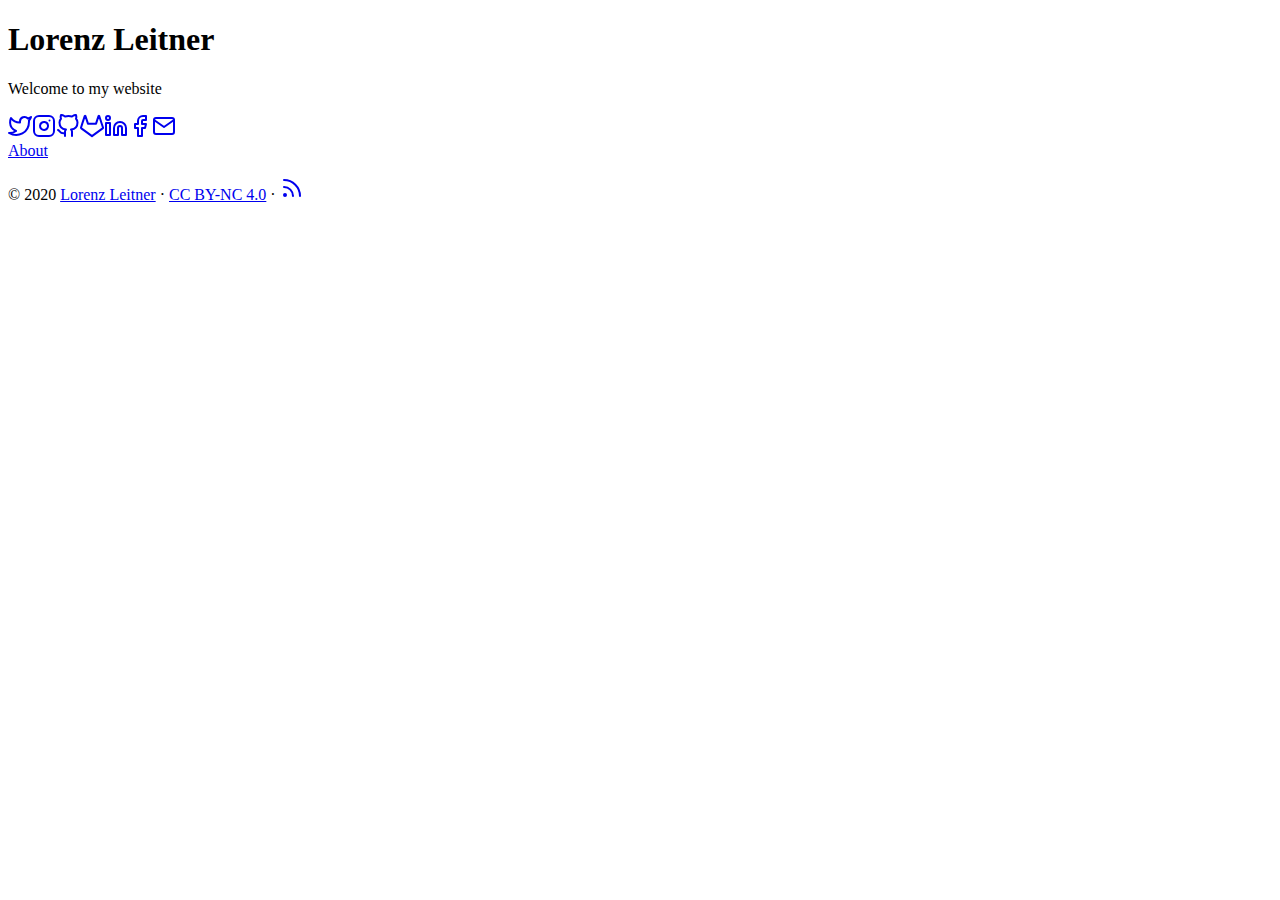
<file: index.html>
<!DOCTYPE html>
<html lang="en-us">

<head>
	<meta name="generator" content="Hugo 0.74.3" />
	<meta charset="UTF-8">
	<meta name="viewport" content="width=device-width, initial-scale=1.0">
	<meta http-equiv="X-UA-Compatible" content="ie=edge">
	<meta name="theme-color" content="#494f5c">
	<meta name="msapplication-TileColor" content="#494f5c">
<meta itemprop="name" content="Lorenz Leitner">
<meta itemprop="description" content="">
<meta property="og:title" content="Lorenz Leitner" />
<meta property="og:description" content="" />
<meta property="og:type" content="website" />
<meta property="og:url" content="https://lolei.github.io/" />
<meta property="og:updated_time" content="2018-08-25T13:17:08+02:00" />
<meta name="twitter:card" content="summary"/>
<meta name="twitter:title" content="Lorenz Leitner"/>
<meta name="twitter:description" content=""/>

	<link rel="apple-touch-icon" sizes="180x180" href="/apple-touch-icon.png">
	<link rel="icon" type="image/png" sizes="32x32" href="/favicon-32x32.png">
	<link rel="icon" type="image/png" sizes="16x16" href="/favicon-16x16.png">
	<link rel="manifest" href="/site.webmanifest">
	<link rel="mask-icon" href="/safari-pinned-tab.svg" color="">
	<link rel="shortcut icon" href="/favicon.ico">

	<title>Lorenz Leitner</title>
	<link rel="alternate" type="application/rss+xml+xml" href="https://lolei.github.io/index.xml" title="Lorenz Leitner" />
	<link rel="stylesheet" href="https://lolei.github.io/css/style.min.10581e6aa8bcf0e2116dca4087f0059e51564336e6a07a3243595718eaff2cd4.css" integrity="sha256-EFgeaqi88OIRbcpAh/AFnlFWQzbmoHoyQ1lXGOr/LNQ=">
	
</head>

<body id="page">
	
	<div id="spotlight" class="animated fadeIn">
		<div id="home-center">
			<h1 id="home-title">Lorenz Leitner</h1>
			<p id="home-subtitle">Welcome to my website</p>
			<div id="home-social">
				<a href="https://twitter.com/lorenzleitner" target="_blank" rel="noopener" title="Twitter"><svg xmlns="http://www.w3.org/2000/svg" width="24" height="24" viewBox="0 0 24 24" fill="none" stroke="currentColor" stroke-width="2" stroke-linecap="round" stroke-linejoin="round" class="feather feather-twitter"><path d="M23 3a10.9 10.9 0 0 1-3.14 1.53 4.48 4.48 0 0 0-7.86 3v1A10.66 10.66 0 0 1 3 4s-4 9 5 13a11.64 11.64 0 0 1-7 2c9 5 20 0 20-11.5a4.5 4.5 0 0 0-.08-.83A7.72 7.72 0 0 0 23 3z"></path></svg></a><a href="https://instagram.com/lorenzleitner" target="_blank" rel="noopener" title="Instagram"><svg xmlns="http://www.w3.org/2000/svg" width="24" height="24" viewBox="0 0 24 24" fill="none" stroke="currentColor" stroke-width="2" stroke-linecap="round" stroke-linejoin="round" class="feather feather-instagram"><rect x="2" y="2" width="20" height="20" rx="5" ry="5"></rect><path d="M16 11.37A4 4 0 1 1 12.63 8 4 4 0 0 1 16 11.37z"></path><line x1="17.5" y1="6.5" x2="17.5" y2="6.5"></line></svg></a><a href="https://github.com/LoLei" target="_blank" rel="noopener" title="Github"><svg xmlns="http://www.w3.org/2000/svg" width="24" height="24" viewBox="0 0 24 24" fill="none" stroke="currentColor" stroke-width="2" stroke-linecap="round" stroke-linejoin="round" class="feather feather-github"><path d="M9 19c-5 1.5-5-2.5-7-3m14 6v-3.87a3.37 3.37 0 0 0-.94-2.61c3.14-.35 6.44-1.54 6.44-7A5.44 5.44 0 0 0 20 4.77 5.07 5.07 0 0 0 19.91 1S18.73.65 16 2.48a13.38 13.38 0 0 0-7 0C6.27.65 5.09 1 5.09 1A5.07 5.07 0 0 0 5 4.77a5.44 5.44 0 0 0-1.5 3.78c0 5.42 3.3 6.61 6.44 7A3.37 3.37 0 0 0 9 18.13V22"></path></svg></a><a href="https://gitlab.com/LoLei" target="_blank" rel="noopener" title="Gitlab"><svg xmlns="http://www.w3.org/2000/svg" width="24" height="24" viewBox="0 0 24 24" fill="none" stroke="currentColor" stroke-width="2" stroke-linecap="round" stroke-linejoin="round" class="feather feather-gitlab"><path d="M22.65 14.39L12 22.13 1.35 14.39a.84.84 0 0 1-.3-.94l1.22-3.78 2.44-7.51A.42.42 0 0 1 4.82 2a.43.43 0 0 1 .58 0 .42.42 0 0 1 .11.18l2.44 7.49h8.1l2.44-7.51A.42.42 0 0 1 18.6 2a.43.43 0 0 1 .58 0 .42.42 0 0 1 .11.18l2.44 7.51L23 13.45a.84.84 0 0 1-.35.94z"></path></svg></a><a href="https://www.linkedin.com/in/lorenzleitner" target="_blank" rel="noopener" title="Linkedin"><svg xmlns="http://www.w3.org/2000/svg" width="24" height="24" viewBox="0 0 24 24" fill="none" stroke="currentColor" stroke-width="2" stroke-linecap="round" stroke-linejoin="round" class="feather feather-linkedin"><path d="M16 8a6 6 0 0 1 6 6v7h-4v-7a2 2 0 0 0-2-2 2 2 0 0 0-2 2v7h-4v-7a6 6 0 0 1 6-6z"></path><rect x="2" y="9" width="4" height="12"></rect><circle cx="4" cy="4" r="2"></circle></svg></a><a href="https://www.facebook.com/LorenzLeitner" target="_blank" rel="noopener" title="Facebook"><svg xmlns="http://www.w3.org/2000/svg" width="24" height="24" viewBox="0 0 24 24" fill="none" stroke="currentColor" stroke-width="2" stroke-linecap="round" stroke-linejoin="round" class="feather feather-facebook"><path d="M18 2h-3a5 5 0 0 0-5 5v3H7v4h3v8h4v-8h3l1-4h-4V7a1 1 0 0 1 1-1h3z"></path></svg></a><a href="mailto:lrnz.ltnr@gmail.com" target="_blank" rel="noopener" title="Email"><svg xmlns="http://www.w3.org/2000/svg" width="24" height="24" viewBox="0 0 24 24" fill="none" stroke="currentColor" stroke-width="2" stroke-linecap="round" stroke-linejoin="round" class="feather feather-mail"><path d="M4 4h16c1.1 0 2 .9 2 2v12c0 1.1-.9 2-2 2H4c-1.1 0-2-.9-2-2V6c0-1.1.9-2 2-2z"></path><polyline points="22,6 12,13 2,6"></polyline></svg></a>
			</div>
			<nav id="home-nav" class="site-nav">
				<a href="https://lolei.github.io/about/">About</a>
			</nav>
		</div>
		<div id="home-footer">
			<p>
				&copy; 2020 <a href="https://lolei.github.io">Lorenz Leitner</a> &#183; <a href="https://creativecommons.org/licenses/by-nc/4.0/" target="_blank" rel="noopener">CC BY-NC 4.0</a> &#183; <a href="https://lolei.github.io/posts/index.xml" target="_blank" title="rss"><svg xmlns="http://www.w3.org/2000/svg" width="24" height="24" viewBox="0 0 24 24" fill="none" stroke="currentColor" stroke-width="2" stroke-linecap="round" stroke-linejoin="round" class="feather feather-rss"><path d="M4 11a9 9 0 0 1 9 9"></path><path d="M4 4a16 16 0 0 1 16 16"></path><circle cx="5" cy="19" r="1"></circle></svg></a>
			</p>
		</div>
	</div>

	<script src="https://lolei.github.io/js/main.min.8f39f24808e9d0a9b02da58c2d2838da859dc0b7bdfadbdb1883aae8b6adacfe.js" integrity="sha256-jznySAjp0KmwLaWMLSg42oWdwLe9+tvbGIOq6LatrP4="></script>

</body>

</html>
</file>
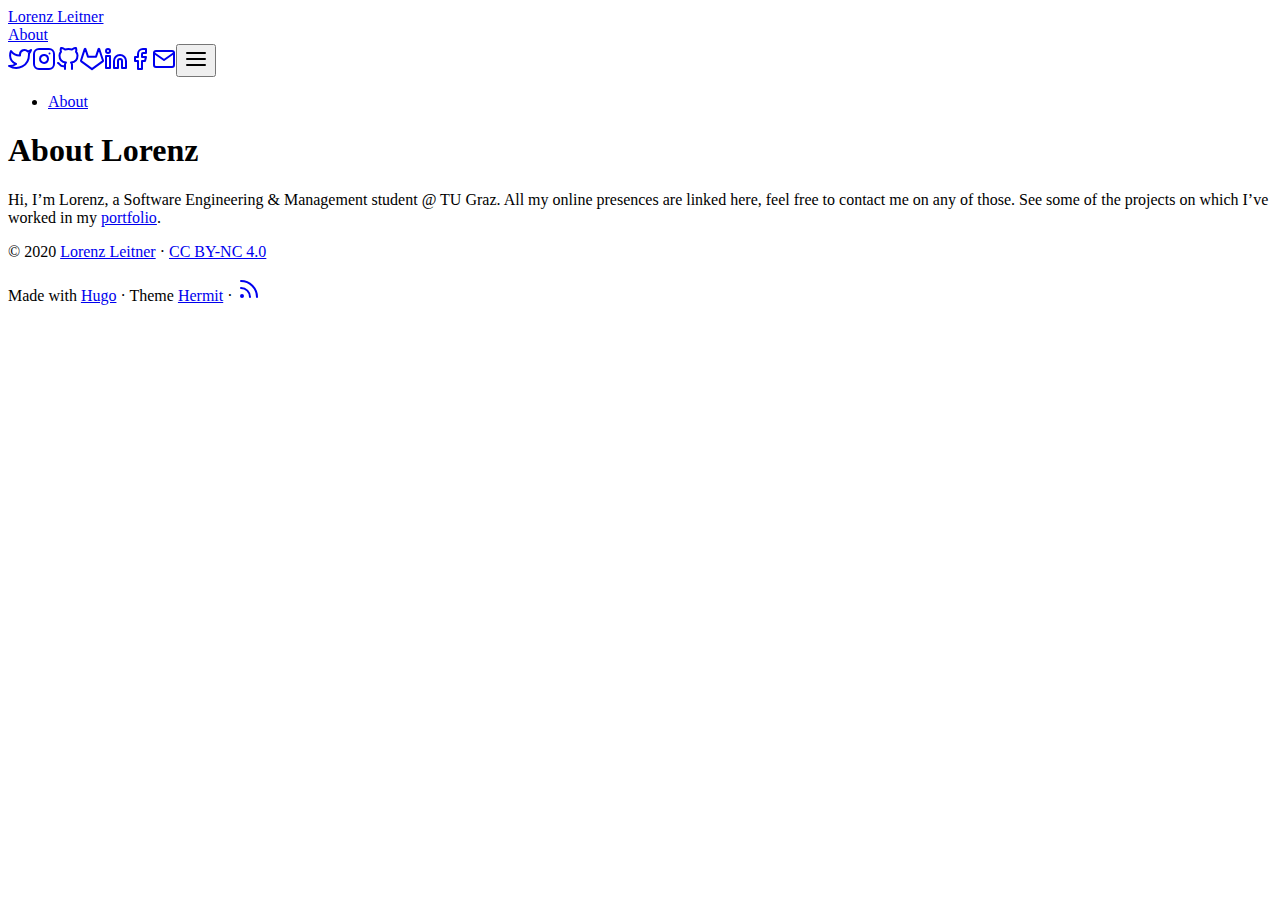
<file: about/index.html>
<!DOCTYPE html>
<html lang="en-us">

<head>
	<meta charset="UTF-8">
	<meta name="viewport" content="width=device-width, initial-scale=1.0">
	<meta http-equiv="X-UA-Compatible" content="ie=edge">
	<meta name="theme-color" content="#494f5c">
	<meta name="msapplication-TileColor" content="#494f5c">
<meta itemprop="name" content="About Lorenz">
<meta itemprop="description" content="Hi, I&rsquo;m Lorenz, a Software Engineering &amp; Management student @ TU Graz. All my online presences are linked here, feel free to contact me on any of those. See some of the projects on which I&rsquo;ve worked in my portfolio.">
<meta itemprop="datePublished" content="2019-02-03T00:00:00+00:00" />
<meta itemprop="dateModified" content="2019-02-03T00:00:00+00:00" />
<meta itemprop="wordCount" content="40">



<meta itemprop="keywords" content="" />
<meta property="og:title" content="About Lorenz" />
<meta property="og:description" content="Hi, I&rsquo;m Lorenz, a Software Engineering &amp; Management student @ TU Graz. All my online presences are linked here, feel free to contact me on any of those. See some of the projects on which I&rsquo;ve worked in my portfolio." />
<meta property="og:type" content="article" />
<meta property="og:url" content="https://lolei.github.io/about/" />
<meta property="article:published_time" content="2019-02-03T00:00:00+00:00" />
<meta property="article:modified_time" content="2019-02-03T00:00:00+00:00" />
<meta name="twitter:card" content="summary"/>
<meta name="twitter:title" content="About Lorenz"/>
<meta name="twitter:description" content="Hi, I&rsquo;m Lorenz, a Software Engineering &amp; Management student @ TU Graz. All my online presences are linked here, feel free to contact me on any of those. See some of the projects on which I&rsquo;ve worked in my portfolio."/>

	<link rel="apple-touch-icon" sizes="180x180" href="/apple-touch-icon.png">
	<link rel="icon" type="image/png" sizes="32x32" href="/favicon-32x32.png">
	<link rel="icon" type="image/png" sizes="16x16" href="/favicon-16x16.png">
	<link rel="manifest" href="/site.webmanifest">
	<link rel="mask-icon" href="/safari-pinned-tab.svg" color="">
	<link rel="shortcut icon" href="/favicon.ico">

	<title>About Lorenz</title>
	<link rel="stylesheet" href="https://lolei.github.io/css/style.min.10581e6aa8bcf0e2116dca4087f0059e51564336e6a07a3243595718eaff2cd4.css" integrity="sha256-EFgeaqi88OIRbcpAh/AFnlFWQzbmoHoyQ1lXGOr/LNQ=">
	
</head>

<body id="page">
	
	<header id="site-header" class="animated slideInUp faster">
		<div class="hdr-wrapper section-inner">
			<div class="hdr-left">
				<div class="site-branding">
					<a href="https://lolei.github.io">Lorenz Leitner</a>
				</div>
				<nav class="site-nav hide-in-mobile">
					<a href="https://lolei.github.io/about/">About</a>
				</nav>
			</div>
			<div class="hdr-right hdr-icons">
				<span class="hdr-social hide-in-mobile"><a href="https://twitter.com/lorenzleitner" target="_blank" rel="noopener" title="Twitter"><svg xmlns="http://www.w3.org/2000/svg" width="24" height="24" viewBox="0 0 24 24" fill="none" stroke="currentColor" stroke-width="2" stroke-linecap="round" stroke-linejoin="round" class="feather feather-twitter"><path d="M23 3a10.9 10.9 0 0 1-3.14 1.53 4.48 4.48 0 0 0-7.86 3v1A10.66 10.66 0 0 1 3 4s-4 9 5 13a11.64 11.64 0 0 1-7 2c9 5 20 0 20-11.5a4.5 4.5 0 0 0-.08-.83A7.72 7.72 0 0 0 23 3z"></path></svg></a><a href="https://instagram.com/lorenzleitner" target="_blank" rel="noopener" title="Instagram"><svg xmlns="http://www.w3.org/2000/svg" width="24" height="24" viewBox="0 0 24 24" fill="none" stroke="currentColor" stroke-width="2" stroke-linecap="round" stroke-linejoin="round" class="feather feather-instagram"><rect x="2" y="2" width="20" height="20" rx="5" ry="5"></rect><path d="M16 11.37A4 4 0 1 1 12.63 8 4 4 0 0 1 16 11.37z"></path><line x1="17.5" y1="6.5" x2="17.5" y2="6.5"></line></svg></a><a href="https://github.com/LoLei" target="_blank" rel="noopener" title="Github"><svg xmlns="http://www.w3.org/2000/svg" width="24" height="24" viewBox="0 0 24 24" fill="none" stroke="currentColor" stroke-width="2" stroke-linecap="round" stroke-linejoin="round" class="feather feather-github"><path d="M9 19c-5 1.5-5-2.5-7-3m14 6v-3.87a3.37 3.37 0 0 0-.94-2.61c3.14-.35 6.44-1.54 6.44-7A5.44 5.44 0 0 0 20 4.77 5.07 5.07 0 0 0 19.91 1S18.73.65 16 2.48a13.38 13.38 0 0 0-7 0C6.27.65 5.09 1 5.09 1A5.07 5.07 0 0 0 5 4.77a5.44 5.44 0 0 0-1.5 3.78c0 5.42 3.3 6.61 6.44 7A3.37 3.37 0 0 0 9 18.13V22"></path></svg></a><a href="https://gitlab.com/LoLei" target="_blank" rel="noopener" title="Gitlab"><svg xmlns="http://www.w3.org/2000/svg" width="24" height="24" viewBox="0 0 24 24" fill="none" stroke="currentColor" stroke-width="2" stroke-linecap="round" stroke-linejoin="round" class="feather feather-gitlab"><path d="M22.65 14.39L12 22.13 1.35 14.39a.84.84 0 0 1-.3-.94l1.22-3.78 2.44-7.51A.42.42 0 0 1 4.82 2a.43.43 0 0 1 .58 0 .42.42 0 0 1 .11.18l2.44 7.49h8.1l2.44-7.51A.42.42 0 0 1 18.6 2a.43.43 0 0 1 .58 0 .42.42 0 0 1 .11.18l2.44 7.51L23 13.45a.84.84 0 0 1-.35.94z"></path></svg></a><a href="https://www.linkedin.com/in/lorenzleitner" target="_blank" rel="noopener" title="Linkedin"><svg xmlns="http://www.w3.org/2000/svg" width="24" height="24" viewBox="0 0 24 24" fill="none" stroke="currentColor" stroke-width="2" stroke-linecap="round" stroke-linejoin="round" class="feather feather-linkedin"><path d="M16 8a6 6 0 0 1 6 6v7h-4v-7a2 2 0 0 0-2-2 2 2 0 0 0-2 2v7h-4v-7a6 6 0 0 1 6-6z"></path><rect x="2" y="9" width="4" height="12"></rect><circle cx="4" cy="4" r="2"></circle></svg></a><a href="https://www.facebook.com/LorenzLeitner" target="_blank" rel="noopener" title="Facebook"><svg xmlns="http://www.w3.org/2000/svg" width="24" height="24" viewBox="0 0 24 24" fill="none" stroke="currentColor" stroke-width="2" stroke-linecap="round" stroke-linejoin="round" class="feather feather-facebook"><path d="M18 2h-3a5 5 0 0 0-5 5v3H7v4h3v8h4v-8h3l1-4h-4V7a1 1 0 0 1 1-1h3z"></path></svg></a><a href="mailto:lrnz.ltnr@gmail.com" target="_blank" rel="noopener" title="Email"><svg xmlns="http://www.w3.org/2000/svg" width="24" height="24" viewBox="0 0 24 24" fill="none" stroke="currentColor" stroke-width="2" stroke-linecap="round" stroke-linejoin="round" class="feather feather-mail"><path d="M4 4h16c1.1 0 2 .9 2 2v12c0 1.1-.9 2-2 2H4c-1.1 0-2-.9-2-2V6c0-1.1.9-2 2-2z"></path><polyline points="22,6 12,13 2,6"></polyline></svg></a></span><button id="menu-btn" class="hdr-btn" title="Menu"><svg xmlns="http://www.w3.org/2000/svg" width="24" height="24" viewBox="0 0 24 24" fill="none" stroke="currentColor" stroke-width="2" stroke-linecap="round" stroke-linejoin="round" class="feather feather-menu"><line x1="3" y1="12" x2="21" y2="12"></line><line x1="3" y1="6" x2="21" y2="6"></line><line x1="3" y1="18" x2="21" y2="18"></line></svg></button>
			</div>
		</div>
	</header>
	<div id="mobile-menu" class="animated fast">
		<ul>
			<li><a href="https://lolei.github.io/about/">About</a></li>
		</ul>
	</div>


	<main class="site-main section-inner thin animated fadeIn faster">
		<h1>About Lorenz</h1>
		<div class="content">
			<p>Hi, I&rsquo;m Lorenz, a Software Engineering &amp; Management student @ TU Graz. All my online presences are linked here, feel free to contact me on any of those. See some of the projects on which I&rsquo;ve worked in my <a href="https://lolei.github.io/portfolio/">portfolio</a>.</p>

		</div>
	</main>

	<footer id="site-footer" class="section-inner thin animated fadeIn faster">
		<p>&copy; 2020 <a href="https://lolei.github.io">Lorenz Leitner</a> &#183; <a href="https://creativecommons.org/licenses/by-nc/4.0/" target="_blank" rel="noopener">CC BY-NC 4.0</a></p>
		<p>
			Made with <a href="https://gohugo.io/" target="_blank" rel="noopener">Hugo</a> &#183; Theme <a href="https://github.com/Track3/hermit" target="_blank" rel="noopener">Hermit</a> &#183; <a href="https://lolei.github.io/posts/index.xml" target="_blank" title="rss"><svg xmlns="http://www.w3.org/2000/svg" width="24" height="24" viewBox="0 0 24 24" fill="none" stroke="currentColor" stroke-width="2" stroke-linecap="round" stroke-linejoin="round" class="feather feather-rss"><path d="M4 11a9 9 0 0 1 9 9"></path><path d="M4 4a16 16 0 0 1 16 16"></path><circle cx="5" cy="19" r="1"></circle></svg></a>
		</p>
	</footer>


	<script src="https://lolei.github.io/js/main.min.8f39f24808e9d0a9b02da58c2d2838da859dc0b7bdfadbdb1883aae8b6adacfe.js" integrity="sha256-jznySAjp0KmwLaWMLSg42oWdwLe9+tvbGIOq6LatrP4="></script>

</body>

</html>
</file>
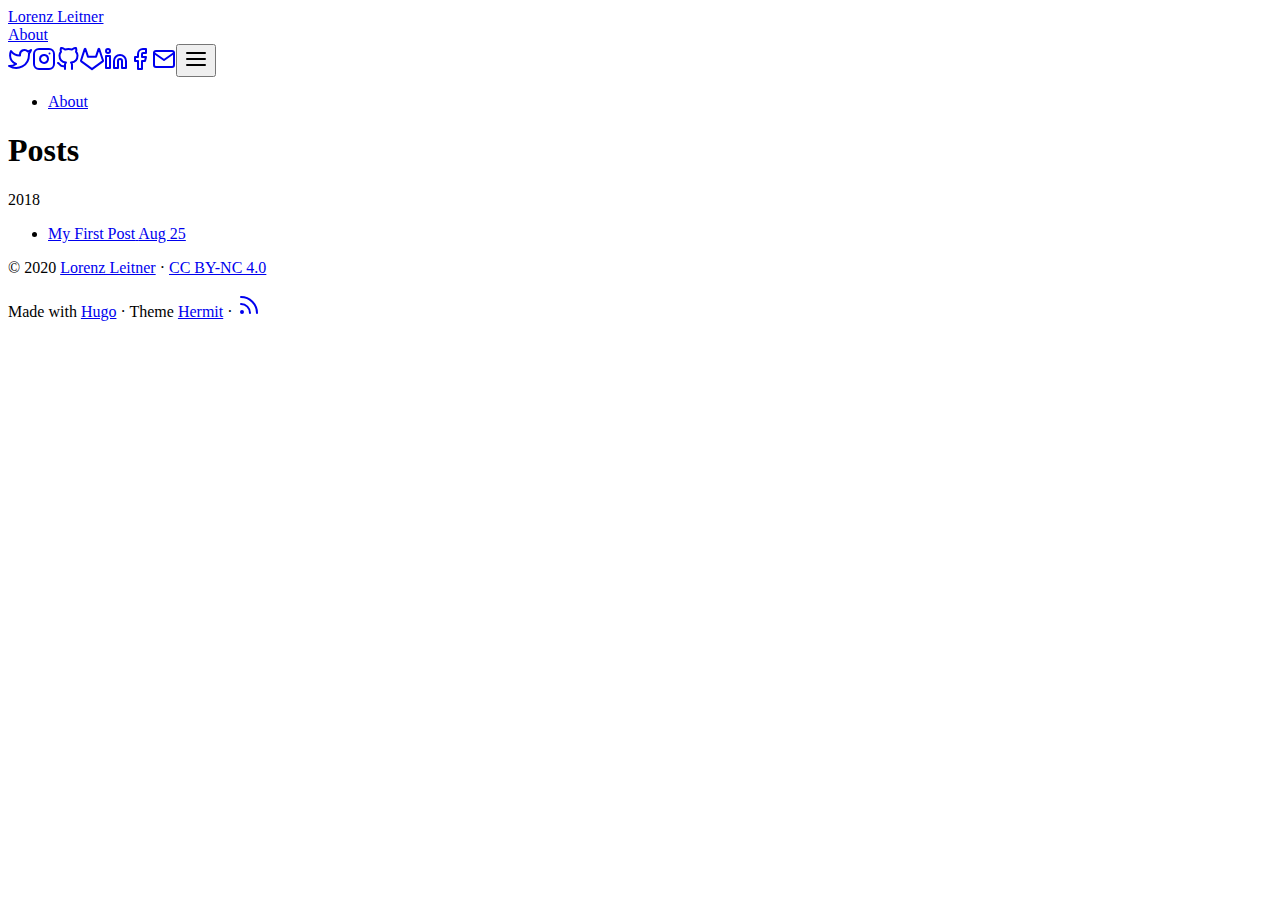
<file: posts/index.html>
<!DOCTYPE html>
<html lang="en-us">

<head>
	<meta charset="UTF-8">
	<meta name="viewport" content="width=device-width, initial-scale=1.0">
	<meta http-equiv="X-UA-Compatible" content="ie=edge">
	<meta name="theme-color" content="#494f5c">
	<meta name="msapplication-TileColor" content="#494f5c">
<meta itemprop="name" content="Posts">
<meta itemprop="description" content="">
<meta property="og:title" content="Posts" />
<meta property="og:description" content="" />
<meta property="og:type" content="website" />
<meta property="og:url" content="https://lolei.github.io/posts/" />
<meta property="og:updated_time" content="2018-08-25T13:17:08+02:00" />
<meta name="twitter:card" content="summary"/>
<meta name="twitter:title" content="Posts"/>
<meta name="twitter:description" content=""/>

	<link rel="apple-touch-icon" sizes="180x180" href="/apple-touch-icon.png">
	<link rel="icon" type="image/png" sizes="32x32" href="/favicon-32x32.png">
	<link rel="icon" type="image/png" sizes="16x16" href="/favicon-16x16.png">
	<link rel="manifest" href="/site.webmanifest">
	<link rel="mask-icon" href="/safari-pinned-tab.svg" color="">
	<link rel="shortcut icon" href="/favicon.ico">

	<title>Posts</title>
	<link rel="alternate" type="application/rss+xml+xml" href="https://lolei.github.io/posts/index.xml" title="Lorenz Leitner" />
	<link rel="stylesheet" href="https://lolei.github.io/css/style.min.10581e6aa8bcf0e2116dca4087f0059e51564336e6a07a3243595718eaff2cd4.css" integrity="sha256-EFgeaqi88OIRbcpAh/AFnlFWQzbmoHoyQ1lXGOr/LNQ=">
</head>

<body id="page">
	
	<header id="site-header" class="animated slideInUp faster">
		<div class="hdr-wrapper section-inner">
			<div class="hdr-left">
				<div class="site-branding">
					<a href="https://lolei.github.io">Lorenz Leitner</a>
				</div>
				<nav class="site-nav hide-in-mobile">
					<a href="https://lolei.github.io/about/">About</a>
				</nav>
			</div>
			<div class="hdr-right hdr-icons">
				<span class="hdr-social hide-in-mobile"><a href="https://twitter.com/lorenzleitner" target="_blank" rel="noopener" title="Twitter"><svg xmlns="http://www.w3.org/2000/svg" width="24" height="24" viewBox="0 0 24 24" fill="none" stroke="currentColor" stroke-width="2" stroke-linecap="round" stroke-linejoin="round" class="feather feather-twitter"><path d="M23 3a10.9 10.9 0 0 1-3.14 1.53 4.48 4.48 0 0 0-7.86 3v1A10.66 10.66 0 0 1 3 4s-4 9 5 13a11.64 11.64 0 0 1-7 2c9 5 20 0 20-11.5a4.5 4.5 0 0 0-.08-.83A7.72 7.72 0 0 0 23 3z"></path></svg></a><a href="https://instagram.com/lorenzleitner" target="_blank" rel="noopener" title="Instagram"><svg xmlns="http://www.w3.org/2000/svg" width="24" height="24" viewBox="0 0 24 24" fill="none" stroke="currentColor" stroke-width="2" stroke-linecap="round" stroke-linejoin="round" class="feather feather-instagram"><rect x="2" y="2" width="20" height="20" rx="5" ry="5"></rect><path d="M16 11.37A4 4 0 1 1 12.63 8 4 4 0 0 1 16 11.37z"></path><line x1="17.5" y1="6.5" x2="17.5" y2="6.5"></line></svg></a><a href="https://github.com/LoLei" target="_blank" rel="noopener" title="Github"><svg xmlns="http://www.w3.org/2000/svg" width="24" height="24" viewBox="0 0 24 24" fill="none" stroke="currentColor" stroke-width="2" stroke-linecap="round" stroke-linejoin="round" class="feather feather-github"><path d="M9 19c-5 1.5-5-2.5-7-3m14 6v-3.87a3.37 3.37 0 0 0-.94-2.61c3.14-.35 6.44-1.54 6.44-7A5.44 5.44 0 0 0 20 4.77 5.07 5.07 0 0 0 19.91 1S18.73.65 16 2.48a13.38 13.38 0 0 0-7 0C6.27.65 5.09 1 5.09 1A5.07 5.07 0 0 0 5 4.77a5.44 5.44 0 0 0-1.5 3.78c0 5.42 3.3 6.61 6.44 7A3.37 3.37 0 0 0 9 18.13V22"></path></svg></a><a href="https://gitlab.com/LoLei" target="_blank" rel="noopener" title="Gitlab"><svg xmlns="http://www.w3.org/2000/svg" width="24" height="24" viewBox="0 0 24 24" fill="none" stroke="currentColor" stroke-width="2" stroke-linecap="round" stroke-linejoin="round" class="feather feather-gitlab"><path d="M22.65 14.39L12 22.13 1.35 14.39a.84.84 0 0 1-.3-.94l1.22-3.78 2.44-7.51A.42.42 0 0 1 4.82 2a.43.43 0 0 1 .58 0 .42.42 0 0 1 .11.18l2.44 7.49h8.1l2.44-7.51A.42.42 0 0 1 18.6 2a.43.43 0 0 1 .58 0 .42.42 0 0 1 .11.18l2.44 7.51L23 13.45a.84.84 0 0 1-.35.94z"></path></svg></a><a href="https://www.linkedin.com/in/lorenzleitner" target="_blank" rel="noopener" title="Linkedin"><svg xmlns="http://www.w3.org/2000/svg" width="24" height="24" viewBox="0 0 24 24" fill="none" stroke="currentColor" stroke-width="2" stroke-linecap="round" stroke-linejoin="round" class="feather feather-linkedin"><path d="M16 8a6 6 0 0 1 6 6v7h-4v-7a2 2 0 0 0-2-2 2 2 0 0 0-2 2v7h-4v-7a6 6 0 0 1 6-6z"></path><rect x="2" y="9" width="4" height="12"></rect><circle cx="4" cy="4" r="2"></circle></svg></a><a href="https://www.facebook.com/LorenzLeitner" target="_blank" rel="noopener" title="Facebook"><svg xmlns="http://www.w3.org/2000/svg" width="24" height="24" viewBox="0 0 24 24" fill="none" stroke="currentColor" stroke-width="2" stroke-linecap="round" stroke-linejoin="round" class="feather feather-facebook"><path d="M18 2h-3a5 5 0 0 0-5 5v3H7v4h3v8h4v-8h3l1-4h-4V7a1 1 0 0 1 1-1h3z"></path></svg></a><a href="mailto:lrnz.ltnr@gmail.com" target="_blank" rel="noopener" title="Email"><svg xmlns="http://www.w3.org/2000/svg" width="24" height="24" viewBox="0 0 24 24" fill="none" stroke="currentColor" stroke-width="2" stroke-linecap="round" stroke-linejoin="round" class="feather feather-mail"><path d="M4 4h16c1.1 0 2 .9 2 2v12c0 1.1-.9 2-2 2H4c-1.1 0-2-.9-2-2V6c0-1.1.9-2 2-2z"></path><polyline points="22,6 12,13 2,6"></polyline></svg></a></span><button id="menu-btn" class="hdr-btn" title="Menu"><svg xmlns="http://www.w3.org/2000/svg" width="24" height="24" viewBox="0 0 24 24" fill="none" stroke="currentColor" stroke-width="2" stroke-linecap="round" stroke-linejoin="round" class="feather feather-menu"><line x1="3" y1="12" x2="21" y2="12"></line><line x1="3" y1="6" x2="21" y2="6"></line><line x1="3" y1="18" x2="21" y2="18"></line></svg></button>
			</div>
		</div>
	</header>
	<div id="mobile-menu" class="animated fast">
		<ul>
			<li><a href="https://lolei.github.io/about/">About</a></li>
		</ul>
	</div>


	<main class="site-main section-inner thin animated fadeIn faster">
		<h1>Posts</h1>
		<div class="posts-group">
			<div class="post-year">2018</div>
			<ul class="posts-list">
				<li class="post-item">
					<a href="https://lolei.github.io/posts/my-first-post/">
						<span class="post-title">My First Post</span>
						<span class="post-day">Aug 25</span>
					</a>
				</li>
			</ul>
		</div>
	</main>

	<footer id="site-footer" class="section-inner thin animated fadeIn faster">
		<p>&copy; 2020 <a href="https://lolei.github.io">Lorenz Leitner</a> &#183; <a href="https://creativecommons.org/licenses/by-nc/4.0/" target="_blank" rel="noopener">CC BY-NC 4.0</a></p>
		<p>
			Made with <a href="https://gohugo.io/" target="_blank" rel="noopener">Hugo</a> &#183; Theme <a href="https://github.com/Track3/hermit" target="_blank" rel="noopener">Hermit</a> &#183; <a href="https://lolei.github.io/posts/index.xml" target="_blank" title="rss"><svg xmlns="http://www.w3.org/2000/svg" width="24" height="24" viewBox="0 0 24 24" fill="none" stroke="currentColor" stroke-width="2" stroke-linecap="round" stroke-linejoin="round" class="feather feather-rss"><path d="M4 11a9 9 0 0 1 9 9"></path><path d="M4 4a16 16 0 0 1 16 16"></path><circle cx="5" cy="19" r="1"></circle></svg></a>
		</p>
	</footer>


	<script src="https://lolei.github.io/js/main.min.8f39f24808e9d0a9b02da58c2d2838da859dc0b7bdfadbdb1883aae8b6adacfe.js" integrity="sha256-jznySAjp0KmwLaWMLSg42oWdwLe9+tvbGIOq6LatrP4="></script>

</body>

</html>
</file>
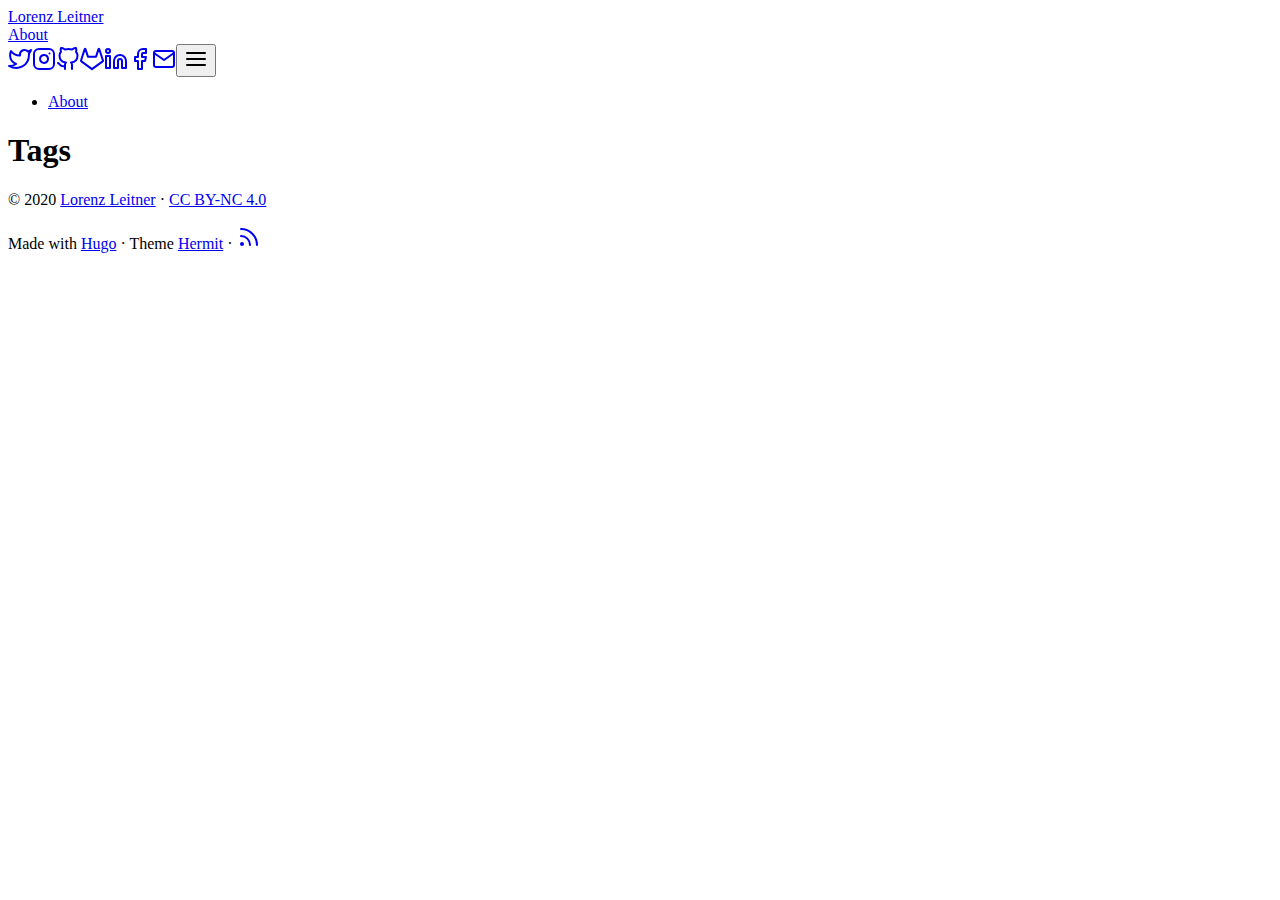
<file: tags/index.html>
<!DOCTYPE html>
<html lang="en-us">

<head>
	<meta charset="UTF-8">
	<meta name="viewport" content="width=device-width, initial-scale=1.0">
	<meta http-equiv="X-UA-Compatible" content="ie=edge">
	<meta name="theme-color" content="#494f5c">
	<meta name="msapplication-TileColor" content="#494f5c">
<meta itemprop="name" content="Tags">
<meta itemprop="description" content="">
<meta property="og:title" content="Tags" />
<meta property="og:description" content="" />
<meta property="og:type" content="website" />
<meta property="og:url" content="https://lolei.github.io/tags/" />

<meta name="twitter:card" content="summary"/>
<meta name="twitter:title" content="Tags"/>
<meta name="twitter:description" content=""/>

	<link rel="apple-touch-icon" sizes="180x180" href="/apple-touch-icon.png">
	<link rel="icon" type="image/png" sizes="32x32" href="/favicon-32x32.png">
	<link rel="icon" type="image/png" sizes="16x16" href="/favicon-16x16.png">
	<link rel="manifest" href="/site.webmanifest">
	<link rel="mask-icon" href="/safari-pinned-tab.svg" color="">
	<link rel="shortcut icon" href="/favicon.ico">

	<title>Tags</title>
	<link rel="alternate" type="application/rss+xml+xml" href="https://lolei.github.io/tags/index.xml" title="Lorenz Leitner" />
	<link rel="stylesheet" href="https://lolei.github.io/css/style.min.10581e6aa8bcf0e2116dca4087f0059e51564336e6a07a3243595718eaff2cd4.css" integrity="sha256-EFgeaqi88OIRbcpAh/AFnlFWQzbmoHoyQ1lXGOr/LNQ=">
</head>

<body id="page">
	
	<header id="site-header" class="animated slideInUp faster">
		<div class="hdr-wrapper section-inner">
			<div class="hdr-left">
				<div class="site-branding">
					<a href="https://lolei.github.io">Lorenz Leitner</a>
				</div>
				<nav class="site-nav hide-in-mobile">
					<a href="https://lolei.github.io/about/">About</a>
				</nav>
			</div>
			<div class="hdr-right hdr-icons">
				<span class="hdr-social hide-in-mobile"><a href="https://twitter.com/lorenzleitner" target="_blank" rel="noopener" title="Twitter"><svg xmlns="http://www.w3.org/2000/svg" width="24" height="24" viewBox="0 0 24 24" fill="none" stroke="currentColor" stroke-width="2" stroke-linecap="round" stroke-linejoin="round" class="feather feather-twitter"><path d="M23 3a10.9 10.9 0 0 1-3.14 1.53 4.48 4.48 0 0 0-7.86 3v1A10.66 10.66 0 0 1 3 4s-4 9 5 13a11.64 11.64 0 0 1-7 2c9 5 20 0 20-11.5a4.5 4.5 0 0 0-.08-.83A7.72 7.72 0 0 0 23 3z"></path></svg></a><a href="https://instagram.com/lorenzleitner" target="_blank" rel="noopener" title="Instagram"><svg xmlns="http://www.w3.org/2000/svg" width="24" height="24" viewBox="0 0 24 24" fill="none" stroke="currentColor" stroke-width="2" stroke-linecap="round" stroke-linejoin="round" class="feather feather-instagram"><rect x="2" y="2" width="20" height="20" rx="5" ry="5"></rect><path d="M16 11.37A4 4 0 1 1 12.63 8 4 4 0 0 1 16 11.37z"></path><line x1="17.5" y1="6.5" x2="17.5" y2="6.5"></line></svg></a><a href="https://github.com/LoLei" target="_blank" rel="noopener" title="Github"><svg xmlns="http://www.w3.org/2000/svg" width="24" height="24" viewBox="0 0 24 24" fill="none" stroke="currentColor" stroke-width="2" stroke-linecap="round" stroke-linejoin="round" class="feather feather-github"><path d="M9 19c-5 1.5-5-2.5-7-3m14 6v-3.87a3.37 3.37 0 0 0-.94-2.61c3.14-.35 6.44-1.54 6.44-7A5.44 5.44 0 0 0 20 4.77 5.07 5.07 0 0 0 19.91 1S18.73.65 16 2.48a13.38 13.38 0 0 0-7 0C6.27.65 5.09 1 5.09 1A5.07 5.07 0 0 0 5 4.77a5.44 5.44 0 0 0-1.5 3.78c0 5.42 3.3 6.61 6.44 7A3.37 3.37 0 0 0 9 18.13V22"></path></svg></a><a href="https://gitlab.com/LoLei" target="_blank" rel="noopener" title="Gitlab"><svg xmlns="http://www.w3.org/2000/svg" width="24" height="24" viewBox="0 0 24 24" fill="none" stroke="currentColor" stroke-width="2" stroke-linecap="round" stroke-linejoin="round" class="feather feather-gitlab"><path d="M22.65 14.39L12 22.13 1.35 14.39a.84.84 0 0 1-.3-.94l1.22-3.78 2.44-7.51A.42.42 0 0 1 4.82 2a.43.43 0 0 1 .58 0 .42.42 0 0 1 .11.18l2.44 7.49h8.1l2.44-7.51A.42.42 0 0 1 18.6 2a.43.43 0 0 1 .58 0 .42.42 0 0 1 .11.18l2.44 7.51L23 13.45a.84.84 0 0 1-.35.94z"></path></svg></a><a href="https://www.linkedin.com/in/lorenzleitner" target="_blank" rel="noopener" title="Linkedin"><svg xmlns="http://www.w3.org/2000/svg" width="24" height="24" viewBox="0 0 24 24" fill="none" stroke="currentColor" stroke-width="2" stroke-linecap="round" stroke-linejoin="round" class="feather feather-linkedin"><path d="M16 8a6 6 0 0 1 6 6v7h-4v-7a2 2 0 0 0-2-2 2 2 0 0 0-2 2v7h-4v-7a6 6 0 0 1 6-6z"></path><rect x="2" y="9" width="4" height="12"></rect><circle cx="4" cy="4" r="2"></circle></svg></a><a href="https://www.facebook.com/LorenzLeitner" target="_blank" rel="noopener" title="Facebook"><svg xmlns="http://www.w3.org/2000/svg" width="24" height="24" viewBox="0 0 24 24" fill="none" stroke="currentColor" stroke-width="2" stroke-linecap="round" stroke-linejoin="round" class="feather feather-facebook"><path d="M18 2h-3a5 5 0 0 0-5 5v3H7v4h3v8h4v-8h3l1-4h-4V7a1 1 0 0 1 1-1h3z"></path></svg></a><a href="mailto:lrnz.ltnr@gmail.com" target="_blank" rel="noopener" title="Email"><svg xmlns="http://www.w3.org/2000/svg" width="24" height="24" viewBox="0 0 24 24" fill="none" stroke="currentColor" stroke-width="2" stroke-linecap="round" stroke-linejoin="round" class="feather feather-mail"><path d="M4 4h16c1.1 0 2 .9 2 2v12c0 1.1-.9 2-2 2H4c-1.1 0-2-.9-2-2V6c0-1.1.9-2 2-2z"></path><polyline points="22,6 12,13 2,6"></polyline></svg></a></span><button id="menu-btn" class="hdr-btn" title="Menu"><svg xmlns="http://www.w3.org/2000/svg" width="24" height="24" viewBox="0 0 24 24" fill="none" stroke="currentColor" stroke-width="2" stroke-linecap="round" stroke-linejoin="round" class="feather feather-menu"><line x1="3" y1="12" x2="21" y2="12"></line><line x1="3" y1="6" x2="21" y2="6"></line><line x1="3" y1="18" x2="21" y2="18"></line></svg></button>
			</div>
		</div>
	</header>
	<div id="mobile-menu" class="animated fast">
		<ul>
			<li><a href="https://lolei.github.io/about/">About</a></li>
		</ul>
	</div>


	<main class="site-main section-inner thin animated fadeIn faster">
		<h1>Tags</h1>
	</main>

	<footer id="site-footer" class="section-inner thin animated fadeIn faster">
		<p>&copy; 2020 <a href="https://lolei.github.io">Lorenz Leitner</a> &#183; <a href="https://creativecommons.org/licenses/by-nc/4.0/" target="_blank" rel="noopener">CC BY-NC 4.0</a></p>
		<p>
			Made with <a href="https://gohugo.io/" target="_blank" rel="noopener">Hugo</a> &#183; Theme <a href="https://github.com/Track3/hermit" target="_blank" rel="noopener">Hermit</a> &#183; <a href="https://lolei.github.io/posts/index.xml" target="_blank" title="rss"><svg xmlns="http://www.w3.org/2000/svg" width="24" height="24" viewBox="0 0 24 24" fill="none" stroke="currentColor" stroke-width="2" stroke-linecap="round" stroke-linejoin="round" class="feather feather-rss"><path d="M4 11a9 9 0 0 1 9 9"></path><path d="M4 4a16 16 0 0 1 16 16"></path><circle cx="5" cy="19" r="1"></circle></svg></a>
		</p>
	</footer>


	<script src="https://lolei.github.io/js/main.min.8f39f24808e9d0a9b02da58c2d2838da859dc0b7bdfadbdb1883aae8b6adacfe.js" integrity="sha256-jznySAjp0KmwLaWMLSg42oWdwLe9+tvbGIOq6LatrP4="></script>

</body>

</html>
</file>
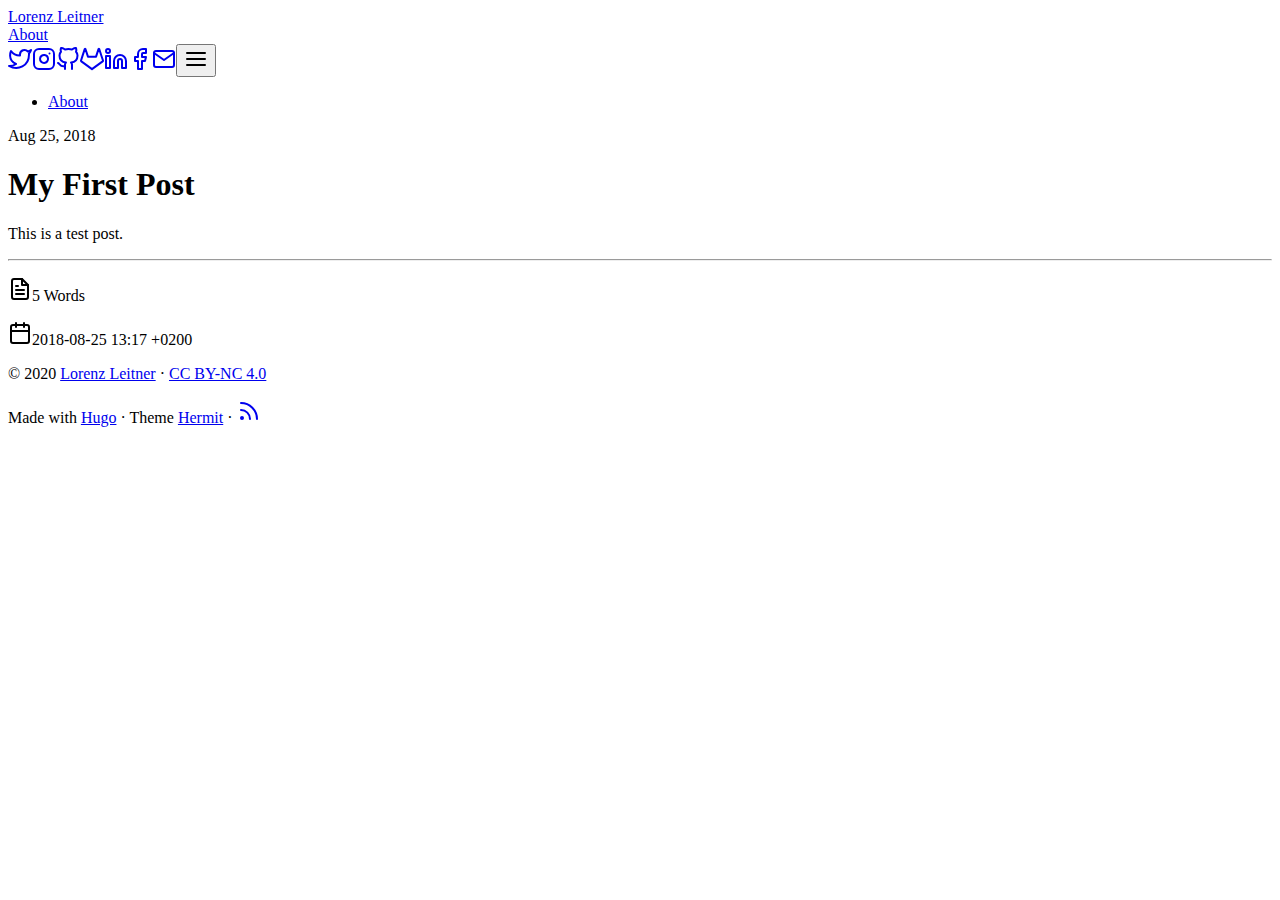
<file: posts/my-first-post/index.html>
<!DOCTYPE html>
<html lang="en-us">

<head>
	<meta charset="UTF-8">
	<meta name="viewport" content="width=device-width, initial-scale=1.0">
	<meta http-equiv="X-UA-Compatible" content="ie=edge">
	<meta name="theme-color" content="#494f5c">
	<meta name="msapplication-TileColor" content="#494f5c">
<meta itemprop="name" content="My First Post">
<meta itemprop="description" content="This is a test post.">
<meta itemprop="datePublished" content="2018-08-25T13:17:08+02:00" />
<meta itemprop="dateModified" content="2018-08-25T13:17:08+02:00" />
<meta itemprop="wordCount" content="5">



<meta itemprop="keywords" content="" />
<meta property="og:title" content="My First Post" />
<meta property="og:description" content="This is a test post." />
<meta property="og:type" content="article" />
<meta property="og:url" content="https://lolei.github.io/posts/my-first-post/" />
<meta property="article:published_time" content="2018-08-25T13:17:08+02:00" />
<meta property="article:modified_time" content="2018-08-25T13:17:08+02:00" />
<meta name="twitter:card" content="summary"/>
<meta name="twitter:title" content="My First Post"/>
<meta name="twitter:description" content="This is a test post."/>

	<link rel="apple-touch-icon" sizes="180x180" href="/apple-touch-icon.png">
	<link rel="icon" type="image/png" sizes="32x32" href="/favicon-32x32.png">
	<link rel="icon" type="image/png" sizes="16x16" href="/favicon-16x16.png">
	<link rel="manifest" href="/site.webmanifest">
	<link rel="mask-icon" href="/safari-pinned-tab.svg" color="">
	<link rel="shortcut icon" href="/favicon.ico">

	<title>My First Post</title>
	<link rel="stylesheet" href="https://lolei.github.io/css/style.min.10581e6aa8bcf0e2116dca4087f0059e51564336e6a07a3243595718eaff2cd4.css" integrity="sha256-EFgeaqi88OIRbcpAh/AFnlFWQzbmoHoyQ1lXGOr/LNQ=">
	
</head>

<body id="page">
	
	<header id="site-header" class="animated slideInUp faster">
		<div class="hdr-wrapper section-inner">
			<div class="hdr-left">
				<div class="site-branding">
					<a href="https://lolei.github.io">Lorenz Leitner</a>
				</div>
				<nav class="site-nav hide-in-mobile">
					<a href="https://lolei.github.io/about/">About</a>
				</nav>
			</div>
			<div class="hdr-right hdr-icons">
				<span class="hdr-social hide-in-mobile"><a href="https://twitter.com/lorenzleitner" target="_blank" rel="noopener" title="Twitter"><svg xmlns="http://www.w3.org/2000/svg" width="24" height="24" viewBox="0 0 24 24" fill="none" stroke="currentColor" stroke-width="2" stroke-linecap="round" stroke-linejoin="round" class="feather feather-twitter"><path d="M23 3a10.9 10.9 0 0 1-3.14 1.53 4.48 4.48 0 0 0-7.86 3v1A10.66 10.66 0 0 1 3 4s-4 9 5 13a11.64 11.64 0 0 1-7 2c9 5 20 0 20-11.5a4.5 4.5 0 0 0-.08-.83A7.72 7.72 0 0 0 23 3z"></path></svg></a><a href="https://instagram.com/lorenzleitner" target="_blank" rel="noopener" title="Instagram"><svg xmlns="http://www.w3.org/2000/svg" width="24" height="24" viewBox="0 0 24 24" fill="none" stroke="currentColor" stroke-width="2" stroke-linecap="round" stroke-linejoin="round" class="feather feather-instagram"><rect x="2" y="2" width="20" height="20" rx="5" ry="5"></rect><path d="M16 11.37A4 4 0 1 1 12.63 8 4 4 0 0 1 16 11.37z"></path><line x1="17.5" y1="6.5" x2="17.5" y2="6.5"></line></svg></a><a href="https://github.com/LoLei" target="_blank" rel="noopener" title="Github"><svg xmlns="http://www.w3.org/2000/svg" width="24" height="24" viewBox="0 0 24 24" fill="none" stroke="currentColor" stroke-width="2" stroke-linecap="round" stroke-linejoin="round" class="feather feather-github"><path d="M9 19c-5 1.5-5-2.5-7-3m14 6v-3.87a3.37 3.37 0 0 0-.94-2.61c3.14-.35 6.44-1.54 6.44-7A5.44 5.44 0 0 0 20 4.77 5.07 5.07 0 0 0 19.91 1S18.73.65 16 2.48a13.38 13.38 0 0 0-7 0C6.27.65 5.09 1 5.09 1A5.07 5.07 0 0 0 5 4.77a5.44 5.44 0 0 0-1.5 3.78c0 5.42 3.3 6.61 6.44 7A3.37 3.37 0 0 0 9 18.13V22"></path></svg></a><a href="https://gitlab.com/LoLei" target="_blank" rel="noopener" title="Gitlab"><svg xmlns="http://www.w3.org/2000/svg" width="24" height="24" viewBox="0 0 24 24" fill="none" stroke="currentColor" stroke-width="2" stroke-linecap="round" stroke-linejoin="round" class="feather feather-gitlab"><path d="M22.65 14.39L12 22.13 1.35 14.39a.84.84 0 0 1-.3-.94l1.22-3.78 2.44-7.51A.42.42 0 0 1 4.82 2a.43.43 0 0 1 .58 0 .42.42 0 0 1 .11.18l2.44 7.49h8.1l2.44-7.51A.42.42 0 0 1 18.6 2a.43.43 0 0 1 .58 0 .42.42 0 0 1 .11.18l2.44 7.51L23 13.45a.84.84 0 0 1-.35.94z"></path></svg></a><a href="https://www.linkedin.com/in/lorenzleitner" target="_blank" rel="noopener" title="Linkedin"><svg xmlns="http://www.w3.org/2000/svg" width="24" height="24" viewBox="0 0 24 24" fill="none" stroke="currentColor" stroke-width="2" stroke-linecap="round" stroke-linejoin="round" class="feather feather-linkedin"><path d="M16 8a6 6 0 0 1 6 6v7h-4v-7a2 2 0 0 0-2-2 2 2 0 0 0-2 2v7h-4v-7a6 6 0 0 1 6-6z"></path><rect x="2" y="9" width="4" height="12"></rect><circle cx="4" cy="4" r="2"></circle></svg></a><a href="https://www.facebook.com/LorenzLeitner" target="_blank" rel="noopener" title="Facebook"><svg xmlns="http://www.w3.org/2000/svg" width="24" height="24" viewBox="0 0 24 24" fill="none" stroke="currentColor" stroke-width="2" stroke-linecap="round" stroke-linejoin="round" class="feather feather-facebook"><path d="M18 2h-3a5 5 0 0 0-5 5v3H7v4h3v8h4v-8h3l1-4h-4V7a1 1 0 0 1 1-1h3z"></path></svg></a><a href="mailto:lrnz.ltnr@gmail.com" target="_blank" rel="noopener" title="Email"><svg xmlns="http://www.w3.org/2000/svg" width="24" height="24" viewBox="0 0 24 24" fill="none" stroke="currentColor" stroke-width="2" stroke-linecap="round" stroke-linejoin="round" class="feather feather-mail"><path d="M4 4h16c1.1 0 2 .9 2 2v12c0 1.1-.9 2-2 2H4c-1.1 0-2-.9-2-2V6c0-1.1.9-2 2-2z"></path><polyline points="22,6 12,13 2,6"></polyline></svg></a></span><button id="menu-btn" class="hdr-btn" title="Menu"><svg xmlns="http://www.w3.org/2000/svg" width="24" height="24" viewBox="0 0 24 24" fill="none" stroke="currentColor" stroke-width="2" stroke-linecap="round" stroke-linejoin="round" class="feather feather-menu"><line x1="3" y1="12" x2="21" y2="12"></line><line x1="3" y1="6" x2="21" y2="6"></line><line x1="3" y1="18" x2="21" y2="18"></line></svg></button>
			</div>
		</div>
	</header>
	<div id="mobile-menu" class="animated fast">
		<ul>
			<li><a href="https://lolei.github.io/about/">About</a></li>
		</ul>
	</div>


	<main class="site-main section-inner animated fadeIn faster">
		<article class="thin">
			<header class="post-header">
				<div class="post-meta"><span>Aug 25, 2018</span></div>
				<h1>My First Post</h1>
			</header>
			<div class="content">
				<p>This is a test post.</p>

			</div>
			<hr class="post-end">
			<footer class="post-info">
				<p><svg xmlns="http://www.w3.org/2000/svg" width="24" height="24" viewBox="0 0 24 24" fill="none" stroke="currentColor" stroke-width="2" stroke-linecap="round" stroke-linejoin="round" class="feather feather-file-text"><path d="M14 2H6a2 2 0 0 0-2 2v16a2 2 0 0 0 2 2h12a2 2 0 0 0 2-2V8z"></path><polyline points="14 2 14 8 20 8"></polyline><line x1="16" y1="13" x2="8" y2="13"></line><line x1="16" y1="17" x2="8" y2="17"></line><polyline points="10 9 9 9 8 9"></polyline></svg>5 Words</p>
				<p><svg xmlns="http://www.w3.org/2000/svg" width="24" height="24" viewBox="0 0 24 24" fill="none" stroke="currentColor" stroke-width="2" stroke-linecap="round" stroke-linejoin="round" class="feather feather-calendar"><rect x="3" y="4" width="18" height="18" rx="2" ry="2"></rect><line x1="16" y1="2" x2="16" y2="6"></line><line x1="8" y1="2" x2="8" y2="6"></line><line x1="3" y1="10" x2="21" y2="10"></line></svg>2018-08-25 13:17 &#43;0200</p>
			</footer>
		</article>
		<div class="post-nav thin">
		</div>
		<div id="comments" class="thin">
</div>
	</main>

	<footer id="site-footer" class="section-inner thin animated fadeIn faster">
		<p>&copy; 2020 <a href="https://lolei.github.io">Lorenz Leitner</a> &#183; <a href="https://creativecommons.org/licenses/by-nc/4.0/" target="_blank" rel="noopener">CC BY-NC 4.0</a></p>
		<p>
			Made with <a href="https://gohugo.io/" target="_blank" rel="noopener">Hugo</a> &#183; Theme <a href="https://github.com/Track3/hermit" target="_blank" rel="noopener">Hermit</a> &#183; <a href="https://lolei.github.io/posts/index.xml" target="_blank" title="rss"><svg xmlns="http://www.w3.org/2000/svg" width="24" height="24" viewBox="0 0 24 24" fill="none" stroke="currentColor" stroke-width="2" stroke-linecap="round" stroke-linejoin="round" class="feather feather-rss"><path d="M4 11a9 9 0 0 1 9 9"></path><path d="M4 4a16 16 0 0 1 16 16"></path><circle cx="5" cy="19" r="1"></circle></svg></a>
		</p>
	</footer>


	<script src="https://lolei.github.io/js/main.min.8f39f24808e9d0a9b02da58c2d2838da859dc0b7bdfadbdb1883aae8b6adacfe.js" integrity="sha256-jznySAjp0KmwLaWMLSg42oWdwLe9+tvbGIOq6LatrP4="></script>

</body>

</html>
</file>
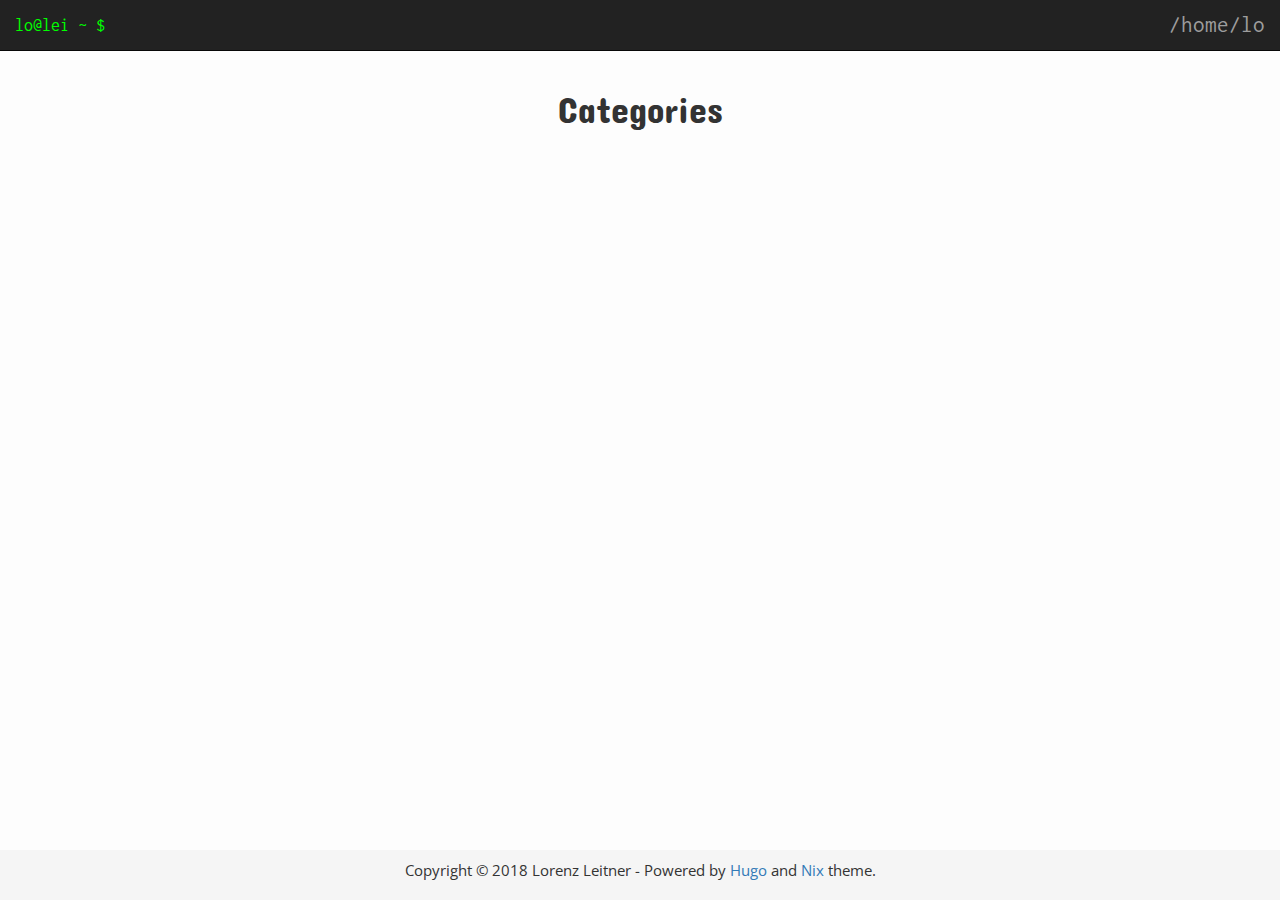
<file: categories/page/1/index.html>
<!DOCTYPE html><html><head><title>https://lolei.github.io/categories/</title><link rel="canonical" href="https://lolei.github.io/categories/"/><meta name="robots" content="noindex"><meta http-equiv="content-type" content="text/html; charset=utf-8" /><meta http-equiv="refresh" content="0; url=https://lolei.github.io/categories/" /></head></html>
</file>
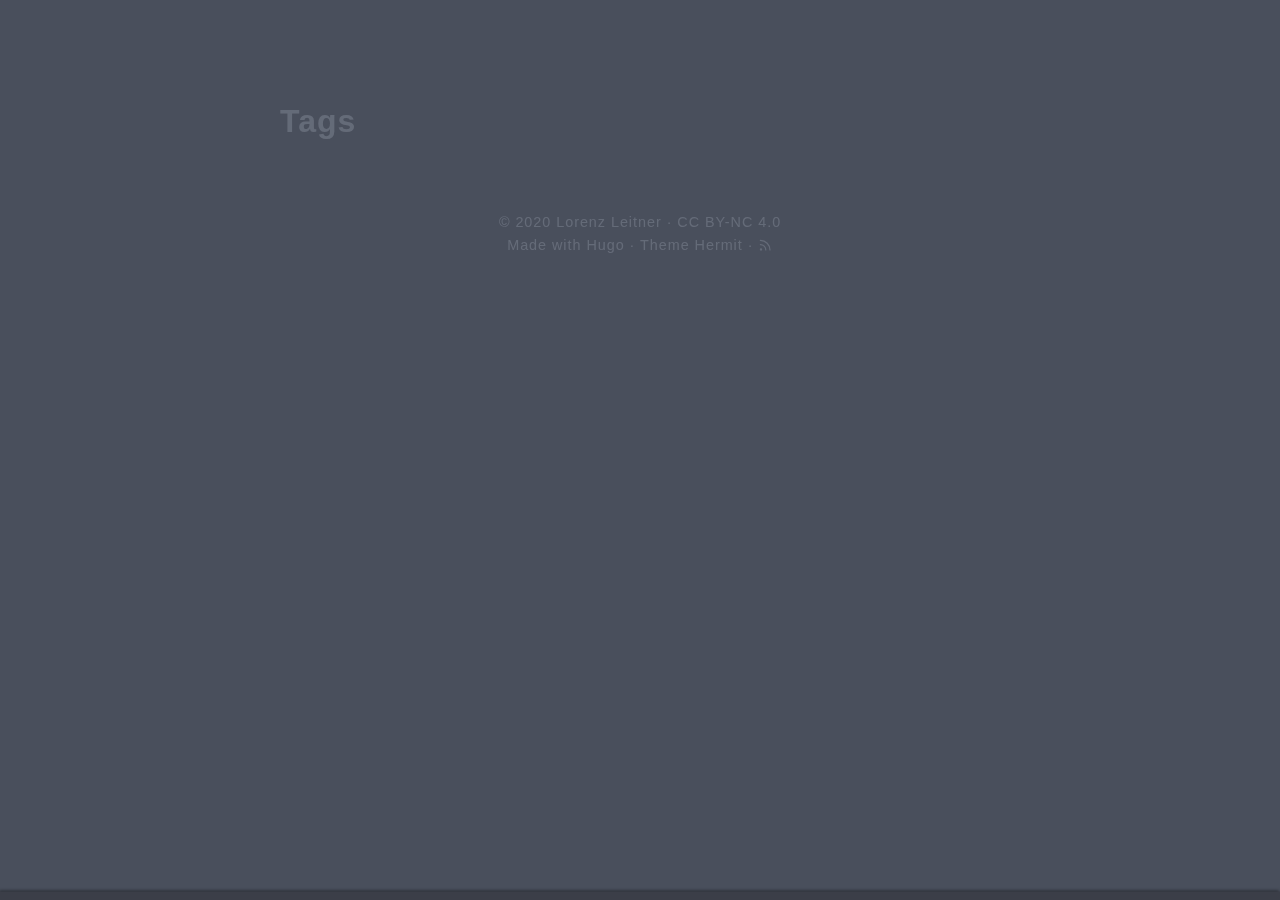
<file: tags/page/1/index.html>
<!DOCTYPE html><html><head><title>https://lolei.github.io/tags/</title><link rel="canonical" href="https://lolei.github.io/tags/"/><meta name="robots" content="noindex"><meta http-equiv="content-type" content="text/html; charset=utf-8" /><meta http-equiv="refresh" content="0; url=https://lolei.github.io/tags/" /></head></html>
</file>
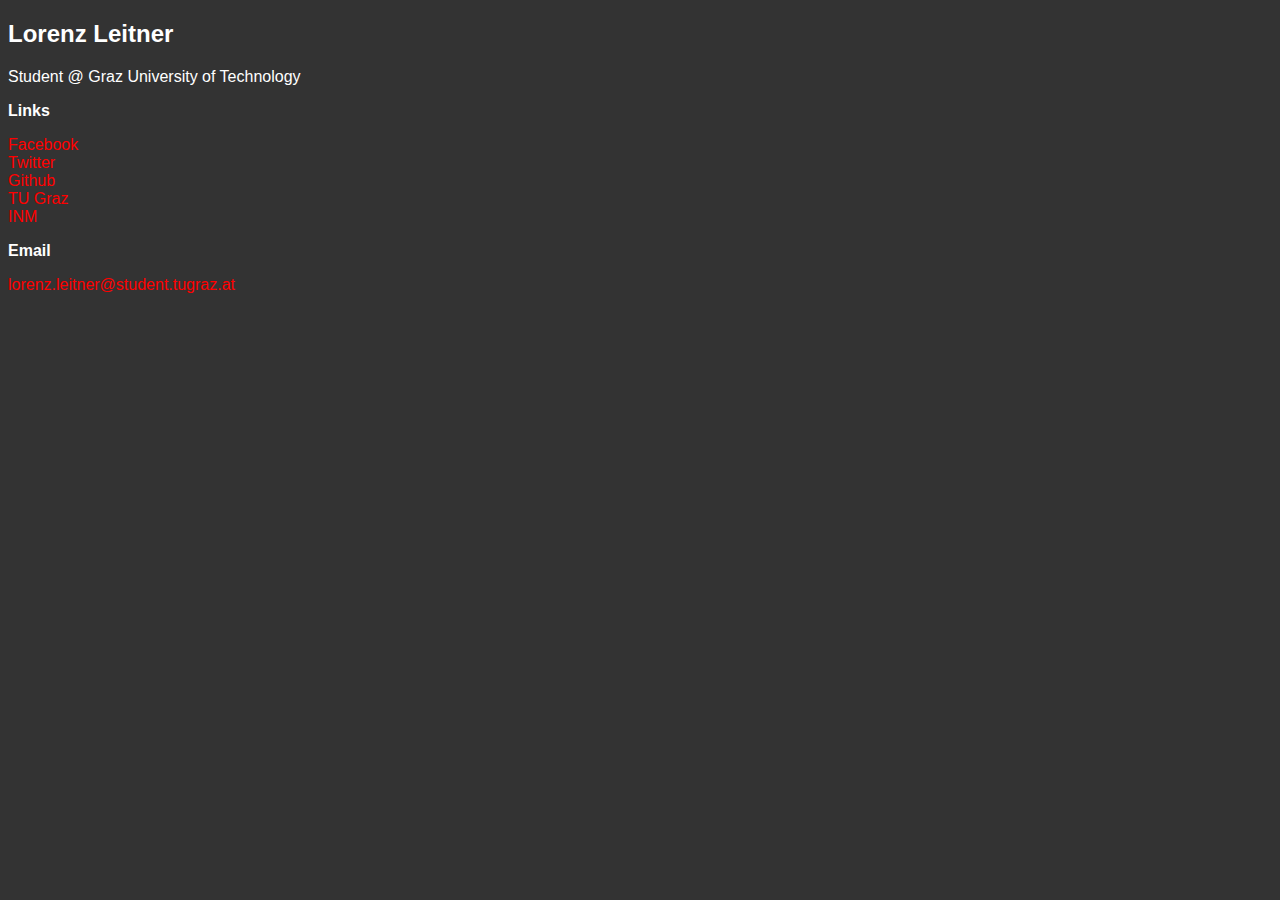
<file: index_old.html>
<!DOCTYPE html PUBLIC "-//W3C//DTD XHTML 1.0 Transitional//EN" "http://www.w3.org/TR/xhtml1/DTD/xhtml1-transitional.dtd">
<html xmlns="http://www.w3.org/1999/xhtml">
<head>
<meta http-equiv="Content-Type" content="text/html; charset=utf-8" />
<title>Lorenz Leitner</title>
<style type="text/css">
body,td,th {
	font-family: "Trebuchet MS", Arial, Helvetica, sans-serif;
	color: #FFF;
}
body {
	background-color: #333;
}
a:link {
	color: #FF0000;
	text-decoration: none;
}
a:visited {
	color: #FF0000;
	text-decoration: none;
}
a:hover {
	text-decoration: underline;
}
a:active {
	text-decoration: none;
}
</style>
</head>

<body>
<h2>Lorenz Leitner<br /></h2>
Student @ Graz University of Technology 
<p><strong>Links</strong></p>
<p><a href="https://www.facebook.com/lorenzleitner" target="_blank">Facebook</a><br />
  <a href="https://twitter.com/lorenzleitner" target="_blank">Twitter</a><br />
  <a href="https://github.com/LorenzLeitner/" target="_blank">Github</a>  <br />
  <a href="http://www.student.tugraz.at/lorenz.leitner/" target="_self">TU Graz</a><a href="http://www.student.tugraz.at/lorenz.leitner/inm" target="_self"><br />
  </a><a href="http://www.student.tugraz.at/lorenz.leitner/inm/person.xhtml">INM</a><br />
  <a href="https://github.com/LorenzLeitner/" target="_blank"></a></p>
<p><strong>Email</strong></p>
<p><a href="mailto:lorenz.leitner@student.tugraz.at">lorenz.leitner@student.tugraz.at</a></p>
</body>
</html>
</file>
